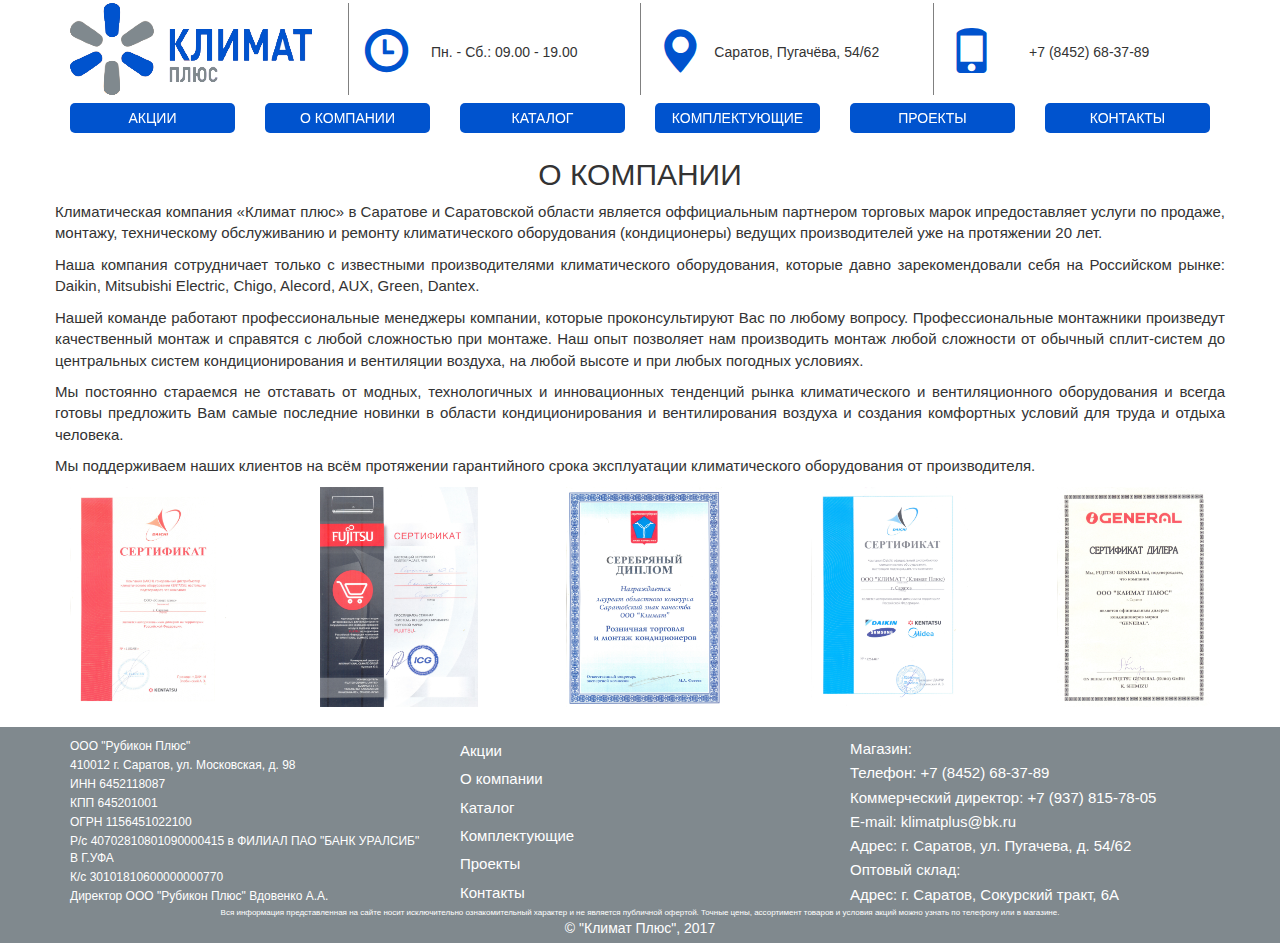
<file: about.html>
<!DOCTYPE html>
<html lang="ru">

<head>
    <meta charset="UTF-8">
    <title> О компании Климат Плюс</title>
    <script src="js/jquery-3.2.1.min.js"></script>
    <link rel="stylesheet" href="css/main.css">
    <link rel="stylesheet" href="https://maxcdn.bootstrapcdn.com/bootstrap/3.3.7/css/bootstrap.min.css" integrity="sha384-BVYiiSIFeK1dGmJRAkycuHAHRg32OmUcww7on3RYdg4Va+PmSTsz/K68vbdEjh4u" crossorigin="anonymous">
</head>

<body>
    <header class="header">
        <div class="container">
            <div class="row">
                <a href="" name="top"></a>
                <div class="col-xs-12 col-md-3 header__logo">
                    <img src="source/logo.png" alt="Климат Плюс логотип">
                </div>
                <div class="col-xs-4 col-md-3 header__time">
                    <i class="glyphicon glyphicon-time"></i>
                    <span>
                        Пн. - Сб.: 09.00 - 19.00
                    </span>
                </div>
                <div class="col-xs-4 col-md-3 header__adress">
                    <i class="glyphicon glyphicon-map-marker"></i>
                    <span>Саратов, Пугачёва, 54/62</span>
                </div>
                <div class="col-xs-4 col-md-3 header__phone">
                    <i class="glyphicon glyphicon-phone"></i>
                    <span>+7 (8452) 68-37-89</span>
                </div>
            </div>
        </div>
    </header>
    <nav class="menu">
        <div class="container">
            <div class="row">
                <div class="col-xs-12 col-md-2 menu__item-wrapper">
                    <a href="index.html#offers" class="menu__item">Акции</a>
                </div>
                <div class="col-xs-12 col-md-2 menu__item-wrapper">
                    <a href="#about" class="menu__item">О компании</a>
                </div>
                <div class="col-xs-12 col-md-2 menu__item-wrapper">
                    <a href="index.html#products" class="menu__item">Каталог</a>
                </div>
                <div class="col-xs-12 col-md-2 menu__item-wrapper">
                    <a href="index.html#accessories" class="menu__item">Комплектующие</a>
                </div>
                <div class="col-xs-12 col-md-2 menu__item-wrapper">
                    <a href="index.html#ourProjects" class="menu__item">Проекты</a>
                </div>
                <div class="col-xs-12 col-md-2 menu__item-wrapper">
                    <a href="index.html#contacts" class="menu__item">Контакты</a>
                </div>
            </div>
        </div>
    </nav>
    <div class="container">
        <div class="row">
            <section class="col-xs-12 page-content">
                <div class="row">
                    <article class="col-xs-12 about-company">
                        <div class="row">
                            <a href="" name="about"></a>
                            <h2 class="col-xs-12">О компании</h2>
                            <p> Климатическая компания «Климат плюс» в Саратове и Саратовской области является оффициальным партнером торговых марок ипредоставляет услуги по продаже, монтажу, техническому обслуживанию и ремонту климатического оборудования (кондиционеры) ведущих производителей уже на протяжении 20 лет.</p>
                            <p>Наша компания сотрудничает только с известными производителями климатического оборудования, которые давно зарекомендовали себя на Российском рынке: Daikin, Mitsubishi Electric, Chigo, Alecord, AUX, Green, Dantex.</p>
                            <p> Нашей команде работают профессиональные менеджеры компании, которые проконсультируют Вас по любому вопросу. Профессиональные монтажники произведут качественный монтаж и справятся с любой сложностью при монтаже. Наш опыт позволяет нам производить монтаж любой сложности от обычный сплит-систем до центральных систем кондиционирования и вентиляции воздуха, на любой высоте и при любых погодных условиях.</p>
                            <p>Мы постоянно стараемся не отставать от модных, технологичных и инновационных тенденций рынка климатического и вентиляционного оборудования и всегда готовы предложить Вам самые последние новинки в области кондиционирования и вентилирования воздуха и создания комфортных условий для труда и отдыха человека.</p>
                            <p>Мы поддерживаем наших клиентов на всём протяжении гарантийного срока эксплуатации климатического оборудования от производителя.</p>
                        </div>
                    </article>
                    <article class="col-xs-12 diploms">
                        <div class="diploms__item">
                            <img src="source/certificates/1.jpg" alt="" class="diploms__image">
                        </div>
                        <div class="diploms__item">
                            <img src="source/certificates/2.jpg" alt="" class="diploms__image">
                        </div>
                        <div class="diploms__item">
                            <img src="source/certificates/3.jpg" alt="" class="diploms__image">
                        </div>
                        <div class="diploms__item">
                            <img src="source/certificates/4.jpg" alt="" class="diploms__image">
                        </div>
                        <div class="diploms__item">
                            <img src="source/certificates/5.jpg" alt="" class="diploms__image">
                        </div>
                    </article>
                </div>
            </section>
        </div>
    </div>
    <footer class="footer">
        <div class="container">
            <div class="row">
                <div class="col-xs-12 col-md-4 footer__item">
                    <p class="footer__info">OOO "Рубикон Плюс"</p>
                    <p class="footer__info">
                        410012 г. Саратов, ул. Московская, д. 98
                    </p>
                    <p class="footer__info">
                        ИНН 6452118087
                    </p>
                    <p class="footer__info">
                        КПП 645201001
                    </p>
                    <p class="footer__info">
                        ОГРН 1156451022100
                    </p>
                    <p class="footer__info">
                        Р/с 40702810801090000415 в ФИЛИАЛ ПАО "БАНК УРАЛСИБ" В Г.УФА
                    </p>
                    <p class="footer__info">
                        К/с 30101810600000000770
                    </p>
                    <p class="footer__info">
                        Директор ООО "Рубикон Плюс" Вдовенко А.А.
                    </p>

                </div>
                <div class="col-xs-6 col-md-4 footer__item">
                    <a href="index.html#offers">Акции</a>
                    <a href="#about">О компании</a>
                    <a href="index.html#products">Каталог</a>
                    <a href="index.html#accessories">Комплектующие</a>
                    <a href="index.html#ourProjects">Проекты</a>
                    <a href="index.html#contacts">Контакты</a>
                </div>
                <div class="col-xs-6 col-md-4 footer__item">
                    <span>Магазин:</span>
                    <span>Телефон: +7 (8452) 68-37-89</span>
                    <span>Коммерческий директор: +7 (937) 815-78-05</span>
                    <span>E-mail: klimatplus@bk.ru</span>
                    <span>Адрес: г. Саратов, ул. Пугачева, д. 54/62 </span>
                    <span>Оптовый склад:
                    </span>
                    <span>Адрес: г. Саратов, Сокурский тракт, 6А</span>
                </div>
                <div class="col-xs-12 footer__ofert">
                    Вся информация представленная на сайте носит исключительно ознакомительный характер и не является публичной офертой. Точные цены, ассортимент товаров и условия акций можно узнать по телефону или в магазине.
                </div>
                <div class="col-xs-12 footer__c">
                    © "Климат Плюс", 2017
                </div>
            </div>
        </div>
    </footer>
    <!-- Scripts -->
    <script src="https://maxcdn.bootstrapcdn.com/bootstrap/3.3.7/js/bootstrap.min.js" integrity="sha384-Tc5IQib027qvyjSMfHjOMaLkfuWVxZxUPnCJA7l2mCWNIpG9mGCD8wGNIcPD7Txa" crossorigin="anonymous"></script>
    <script src="js/scroll.js"></script>
</body>

</html>
</file>
<file: css/main.css>
@charset "UTF-8";
/* http://meyerweb.com/eric/tools/css/reset/ 
   v2.0 | 20110126
   License: none (public domain)
*/
/* line 6, ../../Users/Сергей Садчиков/Desktop/KlimatPlusLanding/scss/_reset.scss */
html,
body,
div,
span,
applet,
object,
iframe,
h1,
h2,
h3,
h4,
h5,
h6,
p,
blockquote,
pre,
a,
abbr,
acronym,
address,
big,
cite,
code,
del,
dfn,
em,
img,
ins,
kbd,
q,
s,
samp,
small,
strike,
strong,
sub,
sup,
tt,
var,
b,
u,
i,
center,
dl,
dt,
dd,
ol,
ul,
li,
fieldset,
form,
label,
legend,
table,
caption,
tbody,
tfoot,
thead,
tr,
th,
td,
article,
aside,
canvas,
details,
embed,
figure,
figcaption,
footer,
header,
hgroup,
menu,
nav,
output,
ruby,
section,
summary,
time,
mark,
audio,
video {
  margin: 0;
  padding: 0;
  border: 0;
  font-size: 100%;
  font: inherit;
  vertical-align: baseline; }

/* HTML5 display-role reset for older browsers */
/* line 98, ../../Users/Сергей Садчиков/Desktop/KlimatPlusLanding/scss/_reset.scss */
article,
aside,
details,
figcaption,
figure,
footer,
header,
hgroup,
menu,
nav,
section {
  display: block; }

/* line 112, ../../Users/Сергей Садчиков/Desktop/KlimatPlusLanding/scss/_reset.scss */
body {
  line-height: 1; }

/* line 116, ../../Users/Сергей Садчиков/Desktop/KlimatPlusLanding/scss/_reset.scss */
ol,
ul {
  list-style: none; }

/* line 121, ../../Users/Сергей Садчиков/Desktop/KlimatPlusLanding/scss/_reset.scss */
blockquote,
q {
  quotes: none; }

/* line 127, ../../Users/Сергей Садчиков/Desktop/KlimatPlusLanding/scss/_reset.scss */
blockquote:before, blockquote:after {
  content: '';
  content: none; }

/* line 135, ../../Users/Сергей Садчиков/Desktop/KlimatPlusLanding/scss/_reset.scss */
q:before, q:after {
  content: '';
  content: none; }

/* line 142, ../../Users/Сергей Садчиков/Desktop/KlimatPlusLanding/scss/_reset.scss */
table {
  border-collapse: collapse;
  border-spacing: 0; }

/* line 146, ../../Users/Сергей Садчиков/Desktop/KlimatPlusLanding/scss/_reset.scss */
a {
  text-decoration: none; }
  /* line 148, ../../Users/Сергей Садчиков/Desktop/KlimatPlusLanding/scss/_reset.scss */
  a:hover {
    color: white;
    text-decoration: none; }
  /* line 152, ../../Users/Сергей Садчиков/Desktop/KlimatPlusLanding/scss/_reset.scss */
  a:active {
    color: white; }
  /* line 155, ../../Users/Сергей Садчиков/Desktop/KlimatPlusLanding/scss/_reset.scss */
  a:visited {
    color: white;
    text-decoration: none; }

/* line 1, ../../Users/Сергей Садчиков/Desktop/KlimatPlusLanding/scss/_common.scss */
h1,
h2,
h3,
h4 {
  text-align: center;
  text-transform: uppercase; }

/* line 9, ../../Users/Сергей Садчиков/Desktop/KlimatPlusLanding/scss/_common.scss */
dt,
dd {
  display: inline-block;
  width: 49%;
  vertical-align: top;
  padding-right: 10px; }

/* line 1, ../../Users/Сергей Садчиков/Desktop/KlimatPlusLanding/scss/_header.scss */
.header {
  display: block;
  width: 100%;
  padding-top: 3px;
  padding-bottom: 3px; }
  /* line 2, ../../Users/Сергей Садчиков/Desktop/KlimatPlusLanding/scss/_header.scss */
  .header i {
    position: absolute;
    font-size: 45px;
    color: #0053ce;
    line-height: 94px;
    display: inline-block; }
  /* line 9, ../../Users/Сергей Садчиков/Desktop/KlimatPlusLanding/scss/_header.scss */
  .header span {
    display: inline-block;
    width: 100%;
    text-align: center;
    margin-left: 10px;
    border-left: transparent !important;
    line-height: 98px; }
  /* line 17, ../../Users/Сергей Садчиков/Desktop/KlimatPlusLanding/scss/_header.scss */
  .header__logo {
    margin: auto;
    border-left: 0px solid transparent !important; }
  /* line 25, ../../Users/Сергей Садчиков/Desktop/KlimatPlusLanding/scss/_header.scss */
  .header__time, .header__adress, .header__phone {
    height: 92px; }

/* line 32, ../../Users/Сергей Садчиков/Desktop/KlimatPlusLanding/scss/_header.scss */
.header :not(:first-child) {
  border-left: 1px solid gray; }

@media (max-width: 991px) {
  /* line 37, ../../Users/Сергей Садчиков/Desktop/KlimatPlusLanding/scss/_header.scss */
  .header span {
    font-size: 12px; } }

/* line 1, ../../Users/Сергей Садчиков/Desktop/KlimatPlusLanding/scss/_menu.scss */
.menu {
  width: 100%; }
  /* line 3, ../../Users/Сергей Садчиков/Desktop/KlimatPlusLanding/scss/_menu.scss */
  .menu__item-wrapper {
    margin: 5px 0; }
  /* line 6, ../../Users/Сергей Садчиков/Desktop/KlimatPlusLanding/scss/_menu.scss */
  .menu__item {
    background-color: #0053ce;
    border-radius: 5px;
    text-align: center;
    line-height: 30px;
    color: white;
    text-transform: uppercase;
    display: inline-block;
    width: 100%;
    height: 30px;
    transition: 0.3s; }
    /* line 17, ../../Users/Сергей Садчиков/Desktop/KlimatPlusLanding/scss/_menu.scss */
    .menu__item:hover {
      font-size: 16px;
      transition: 0.3s;
      color: white;
      text-decoration: none; }
    /* line 23, ../../Users/Сергей Садчиков/Desktop/KlimatPlusLanding/scss/_menu.scss */
    .menu__item:visited {
      color: white;
      text-decoration: none; }
    /* line 27, ../../Users/Сергей Садчиков/Desktop/KlimatPlusLanding/scss/_menu.scss */
    .menu__item:focus {
      color: white;
      text-decoration: none; }

@media (min-width: 991px) {
  /* line 35, ../../Users/Сергей Садчиков/Desktop/KlimatPlusLanding/scss/_menu.scss */
  .menu {
    position: sticky;
    top: 0px;
    z-index: 1000; } }

/* line 1, ../../Users/Сергей Садчиков/Desktop/KlimatPlusLanding/scss/_slider.scss */
#Carousel {
  max-width: 800px;
  margin: 30px auto; }

/* line 2, ../../Users/Сергей Садчиков/Desktop/KlimatPlusLanding/scss/_about-company.scss */
.about-company p {
  font-size: 15px;
  text-align: justify; }

/* line 2, ../../Users/Сергей Садчиков/Desktop/KlimatPlusLanding/scss/_products.scss */
.products__producer-item {
  height: 90px;
  border-left: 10px solid transparent;
  border-right: 10px solid transparent;
  background-position: center;
  background-repeat: no-repeat;
  background-size: contain;
  transition: 0.2s; }
  /* line 10, ../../Users/Сергей Садчиков/Desktop/KlimatPlusLanding/scss/_products.scss */
  .products__producer-item:hover {
    border: 1px solid transparent;
    transition: 0.2s; }

/* line 17, ../../Users/Сергей Садчиков/Desktop/KlimatPlusLanding/scss/_products.scss */
.aux {
  background-image: url(../source/produsers/auxairconditioner.png); }

/* line 21, ../../Users/Сергей Садчиков/Desktop/KlimatPlusLanding/scss/_products.scss */
.daikin {
  background-image: url(../source/produsers/daikin.png); }

/* line 25, ../../Users/Сергей Садчиков/Desktop/KlimatPlusLanding/scss/_products.scss */
.mitsubishi {
  background-image: url(../source/produsers/mitsubishi.png); }

/* line 29, ../../Users/Сергей Садчиков/Desktop/KlimatPlusLanding/scss/_products.scss */
.gree {
  background-image: url(../source/produsers/Gree.png); }

/* line 33, ../../Users/Сергей Садчиков/Desktop/KlimatPlusLanding/scss/_products.scss */
.alecord {
  background-image: url(../source/produsers/alecord.png); }

/* line 37, ../../Users/Сергей Садчиков/Desktop/KlimatPlusLanding/scss/_products.scss */
.dantex {
  background-image: url(../source/produsers/dantex.png); }

/* line 40, ../../Users/Сергей Садчиков/Desktop/KlimatPlusLanding/scss/_products.scss */
.chigo {
  background-image: url(../source/produsers/chigo.png);
  height: 50px; }

/* line 45, ../../Users/Сергей Садчиков/Desktop/KlimatPlusLanding/scss/_products.scss */
.condic_item-wrapper {
  padding: 10px;
  margin-bottom: 30px; }

/* line 50, ../../Users/Сергей Садчиков/Desktop/KlimatPlusLanding/scss/_products.scss */
.condic_item {
  padding: 20px;
  box-shadow: 0px 10px 46px -10px black;
  transition: 0.5s; }
  /* line 54, ../../Users/Сергей Садчиков/Desktop/KlimatPlusLanding/scss/_products.scss */
  .condic_item:hover {
    transform: scale(1.1, 1.1);
    cursor: pointer; }
  /* line 58, ../../Users/Сергей Садчиков/Desktop/KlimatPlusLanding/scss/_products.scss */
  .condic_item h3 {
    font-size: 20px; }
  /* line 61, ../../Users/Сергей Садчиков/Desktop/KlimatPlusLanding/scss/_products.scss */
  .condic_item h4 {
    font-size: 15px; }
  /* line 64, ../../Users/Сергей Садчиков/Desktop/KlimatPlusLanding/scss/_products.scss */
  .condic_item img {
    display: block;
    padding: 5px;
    margin: 20px auto;
    width: 90%; }
  /* line 70, ../../Users/Сергей Садчиков/Desktop/KlimatPlusLanding/scss/_products.scss */
  .condic_item span {
    display: block; }

/* line 2, ../../Users/Сергей Садчиков/Desktop/KlimatPlusLanding/scss/_projects.scss */
.projects__item-wrapper {
  margin-bottom: 40px; }

/* line 5, ../../Users/Сергей Садчиков/Desktop/KlimatPlusLanding/scss/_projects.scss */
.projects__item {
  position: relative;
  margin: auto;
  width: 308px;
  height: 220px;
  overflow: hidden;
  transition: 0.5s; }
  /* line 12, ../../Users/Сергей Садчиков/Desktop/KlimatPlusLanding/scss/_projects.scss */
  .projects__item img {
    width: 100%;
    height: 220px; }
  /* line 16, ../../Users/Сергей Садчиков/Desktop/KlimatPlusLanding/scss/_projects.scss */
  .projects__item:hover {
    transform: scale(1.2, 1.2); }

/* line 20, ../../Users/Сергей Садчиков/Desktop/KlimatPlusLanding/scss/_projects.scss */
.projects__item-hover {
  cursor: pointer;
  position: absolute;
  width: 308px;
  height: 230px;
  opacity: 0;
  background: #0053ce;
  margin-top: -75%;
  z-index: 100;
  color: white;
  font-size: 18px;
  padding: 15px 5px;
  transition: 0.5s;
  text-align: justify; }
  /* line 34, ../../Users/Сергей Садчиков/Desktop/KlimatPlusLanding/scss/_projects.scss */
  .projects__item-hover:hover {
    opacity: 0.8; }

/* line 1, ../../Users/Сергей Садчиков/Desktop/KlimatPlusLanding/scss/_contacts.scss */
.contacts__info {
  padding-top: 120px; }
  /* line 3, ../../Users/Сергей Садчиков/Desktop/KlimatPlusLanding/scss/_contacts.scss */
  .contacts__info span {
    display: block;
    font-size: 15px; }
    /* line 6, ../../Users/Сергей Садчиков/Desktop/KlimatPlusLanding/scss/_contacts.scss */
    .contacts__info span:first-child {
      font-weight: bold; }

/* line 1, ../../Users/Сергей Садчиков/Desktop/KlimatPlusLanding/scss/_footer.scss */
.footer {
  width: 100%;
  background-color: #80898e;
  color: white;
  padding-bottom: 5px;
  padding-top: 10px;
  margin-top: 20px; }
  /* line 8, ../../Users/Сергей Садчиков/Desktop/KlimatPlusLanding/scss/_footer.scss */
  .footer__ofert {
    text-align: center;
    font-size: 8px; }
  /* line 12, ../../Users/Сергей Садчиков/Desktop/KlimatPlusLanding/scss/_footer.scss */
  .footer__info {
    font-size: 12px;
    margin: 0;
    text-align: left; }
  /* line 17, ../../Users/Сергей Садчиков/Desktop/KlimatPlusLanding/scss/_footer.scss */
  .footer__item {
    display: flex;
    flex-direction: column;
    justify-content: space-around;
    font-size: 15px;
    height: 170px; }
    /* line 23, ../../Users/Сергей Садчиков/Desktop/KlimatPlusLanding/scss/_footer.scss */
    .footer__item a {
      display: block;
      color: white;
      text-decoration: none; }
      /* line 27, ../../Users/Сергей Садчиков/Desktop/KlimatPlusLanding/scss/_footer.scss */
      .footer__item a:hover {
        color: white;
        text-decoration: none; }
  /* line 33, ../../Users/Сергей Садчиков/Desktop/KlimatPlusLanding/scss/_footer.scss */
  .footer__phone {
    margin: auto; }
  /* line 36, ../../Users/Сергей Садчиков/Desktop/KlimatPlusLanding/scss/_footer.scss */
  .footer__c {
    text-align: center;
    color: white; }

@media (max-width: 991px) {
  /* line 42, ../../Users/Сергей Садчиков/Desktop/KlimatPlusLanding/scss/_footer.scss */
  .footer__info {
    text-align: center; }
  /* line 45, ../../Users/Сергей Садчиков/Desktop/KlimatPlusLanding/scss/_footer.scss */
  .footer__item {
    margin-bottom: 20px; } }

/* line 1, ../../Users/Сергей Садчиков/Desktop/KlimatPlusLanding/scss/_diploms.scss */
.diploms {
  height: 220px;
  display: flex;
  justify-content: space-between; }
  /* line 5, ../../Users/Сергей Садчиков/Desktop/KlimatPlusLanding/scss/_diploms.scss */
  .diploms__item {
    height: 100%;
    overflow: hidden;
    transition: 0.5s; }
    /* line 9, ../../Users/Сергей Садчиков/Desktop/KlimatPlusLanding/scss/_diploms.scss */
    .diploms__item:hover {
      transform: scale(3, 3);
      z-index: 100; }
  /* line 14, ../../Users/Сергей Садчиков/Desktop/KlimatPlusLanding/scss/_diploms.scss */
  .diploms__image {
    height: 100%; }

/*# sourceMappingURL=main.css.map */
</file>
